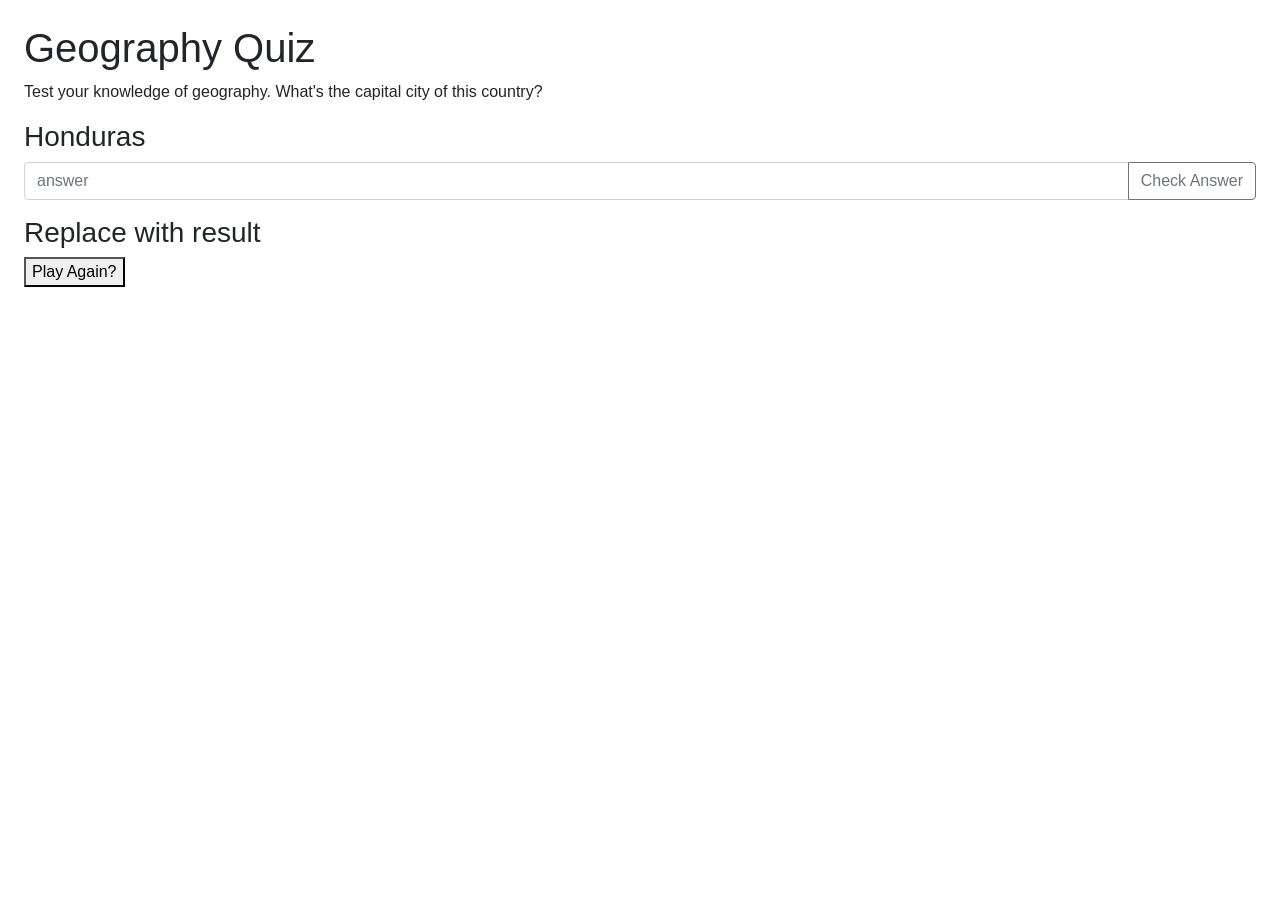
<file: index.html>
<!DOCTYPE html>
<html>

<head>
    <title>Capital City Guessing Game</title>
    <meta charset="utf-8">
   
    <meta name="viewport" content="width=device-width, initial-scale=1, shrink-to-fit=no">
    <link rel="stylesheet" href="https://stackpath.bootstrapcdn.com/bootstrap/4.2.1/css/bootstrap.min.css" integrity="sha384-GJzZqFGwb1QTTN6wy59ffF1BuGJpLSa9DkKMp0DgiMDm4iYMj70gZWKYbI706tWS" crossorigin="anonymous">    <script href="countries.js"></script>
   
    <script src="countries.js"></script>
    <script async defer src="game.js"></script>

</head>

<body>
<div class="content m-4 center-block">
    <h1>Geography Quiz</h1>

    <p>Test your knowledge of geography. What's the capital city of this country?</p>

    <h3 id="random-country">Country Placeholder</h3>

    <div class="input-group mb-3">
        <input type="text" id="user-answer" class="form-control" placeholder="answer" aria-label="answer" aria-description="submit-answer">
        <div class="input-group-append">
            <button class="btn btn-outline-secondary" type="button" id="submit-answer">Check Answer</button>
        </div>
    </div>

    <h3 id="result">Replace with result</h3>

    <button id="button">Play Again?</button>

        <script>
        let button = document.querySelector('#button') 

        button.addEventListener('click', function() {
        
        })
        </script>

    <!-- TODO add a Play Again button to select a new random country, 
        clear the user answer and result, so the user can have another turn.  -->
        
</div>
</body>

</html>
</file>
